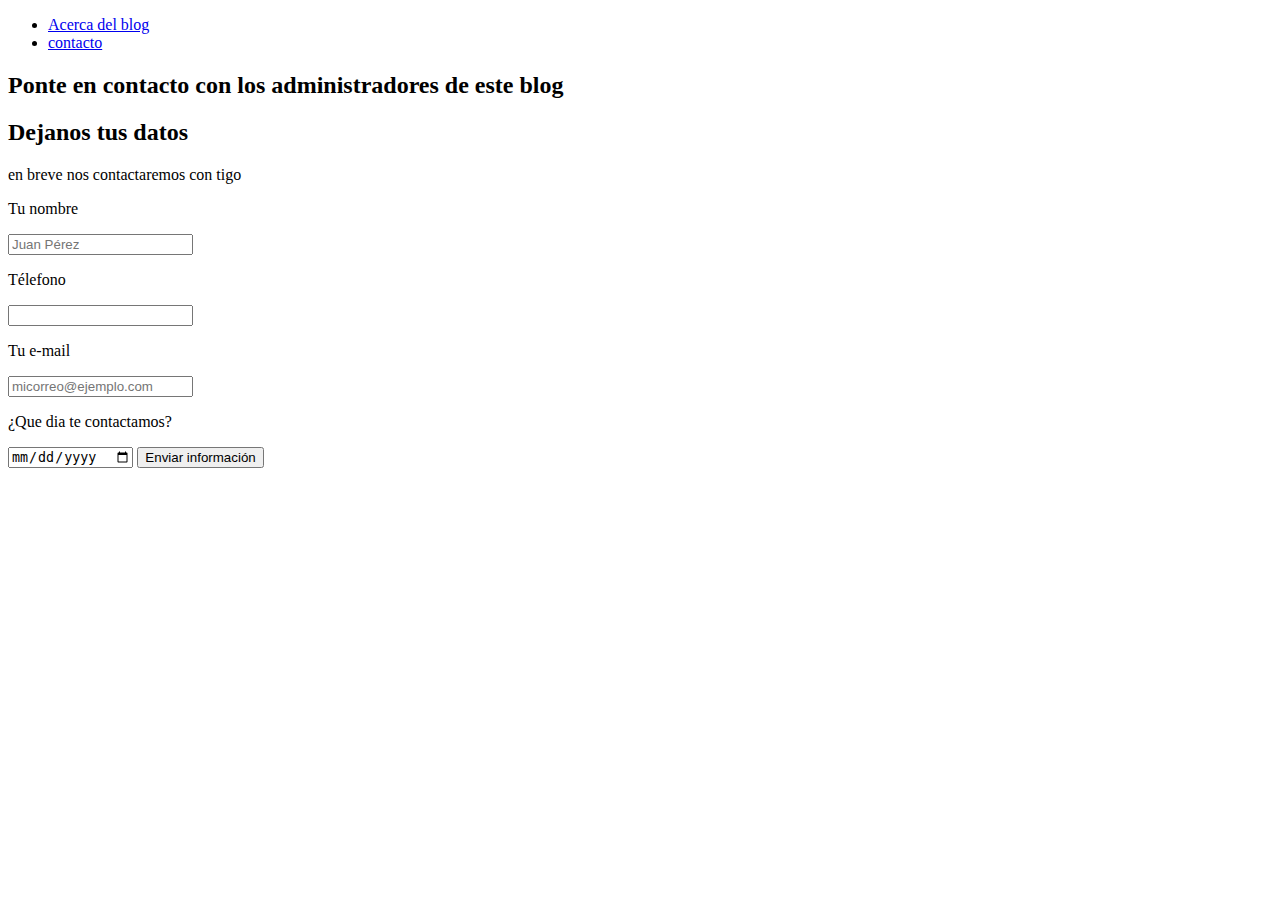
<file: contacto.html>
<!DOCTYPE html>
<html lang="en">
<head>
    <meta charset="UTF-8">
    <meta http-equiv="X-UA-Compatible" content="IE=edge">
    <meta name="viewport" content="width=device-width, initial-scale=1.0">
    <title>contacto Mi blog informatico de cetáceos</title>
</head>
<body>
        <header>
<!-- inicio de navegacion -->
<header>
    <div>  
        <nav class="navegacion">
            <ul class="Menu">
            <li><a class="link" href="index.html#acerca">Acerca del blog</a></li>
            <li><a class="link" href="contacto.html#formulario">contacto</a></li>    
  
            </ul>
        </nav> 
    </div>
</header>
<!-- final denavegacion -->
    
    <main>
        <!-- inicio de encabezado -->
         <section id="ecabezado">
             <div>
                 <h2>Ponte en contacto con los administradores de este blog</h2>
             </div>
         </section>
         <!-- final de encabezado -->
         <!-- inicio de formulario -->
         <section id="formulario" style="height: 600px;">
             <div>
                 <h2>Dejanos tus datos</h2>
                 <p>en breve nos contactaremos con tigo</p>
                 <form>
                     <label>
                         <p>Tu nombre</p>
                        <input name="firstname" id="name" type="text" placeholder="Juan Pérez">
                     </label>
                     <label for="phone">
                         <p>Télefono</p>
                        <input name="phone" id="telephone" type="tel">
                     </label>
                     <label for="mail">
                         <p>Tu e-mail</p>
                         <input name="mail" id="email" type="email" placeholder="micorreo@ejemplo.com">
                     </label>
                     <label for="date">
                         <p>¿Que dia te contactamos?</p>
                         <input name="date" id="day" type="date">
                     </label>
                     <input type="submit" value="Enviar información">
                 </form>
             </div>
         </section>
         <!-- final de formulario -->
    </main>
</body>
</html>
</file>
